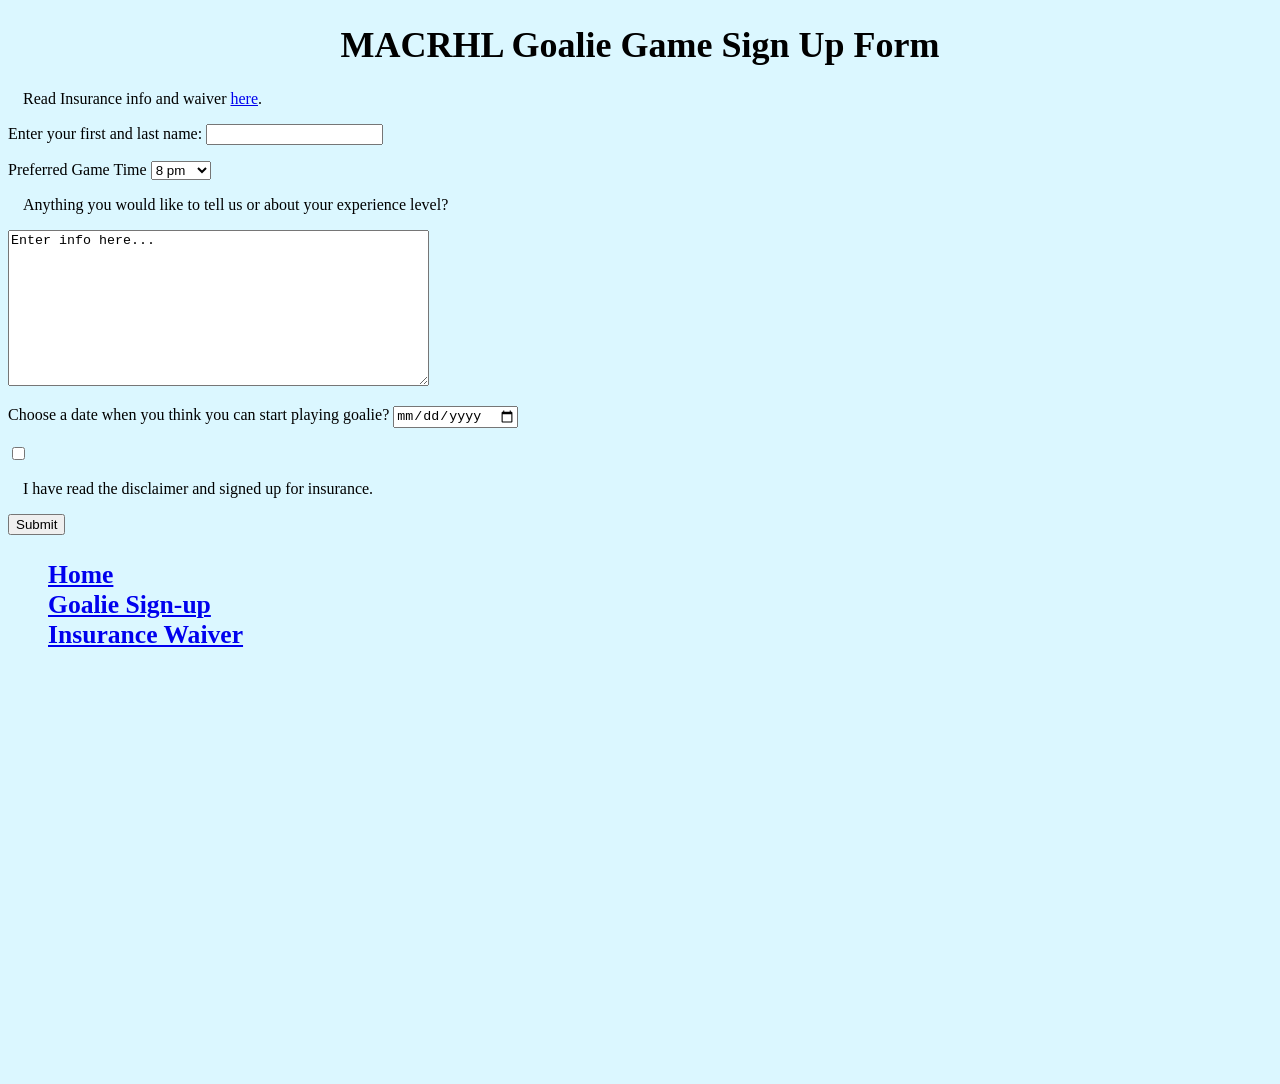
<file: goalie-signup.html>
<!DOCTYPE html>
<html>
<head>
  <title>MACRHL Womens Hockey League</title>
    <link rel="stylesheet" href="styles.css" type="text/css">
</head>
<body id="body-bg">

  <p></p>
    <h1>MACRHL Goalie Game Sign Up Form</h1>
  <p></p>
  <p></p>
  <p>Read Insurance info and waiver <a href="insurance.html">here</a>.</p>
  <p></p>
  <p></p>
  <form action="success.html" method="https://httpbin.org/post">
    <div>
      <p></p>
        <label>Enter your first and last name:</label>
        <input type="text" name="fullname">
      <p></p>
    </div>
    <div>
      <label>Preferred Game Time</label>
        <select name="time">
          <option value="name">8 pm</option>
          <option value="name">9 pm</option>
          <option value="name">10 pm</option>
          <option value="name">11 pm</option>
        </select>
    </div>
    <p></p>
    <p></p>
    <p>Anything you would like to tell us or about your experience level?</p>
    <textarea name="textarea" rows="10" cols="50">Enter info here...</textarea>
    <p></p>
    <p></p>
      <div>
        <p></p>
        <p></p>
        <label>Choose a date when you think you can start playing goalie?</label>
        <input type="date" name="date">
        <p></p>
        <p></p>
      </div>
    <div>
      <p></p>
      <p></p>
      <input type="checkbox" name="cb-agree" value="agree">
      <p>I have read the disclaimer and signed up for insurance.</p>        <p></p>
    </div>
    <p></p>
    <p></p>
    <p></p>
    <p></p>
    <button type="submit">Submit</button>
    <p></p>
    <p></p>

  </form>
  <p></p>
  <p></p>
  <p></p>
  <div id="nav-menu" >
    <ul>
      <li><a href="index.html">Home</a></li>
      <li><a href="goalie-signup.html">Goalie Sign-up</a></li>
      <li><a href="insurance.html">Insurance Waiver</a></li>
    </ul>
  </div>
  <footer>
  </footer>
</body>
</html>
</file>
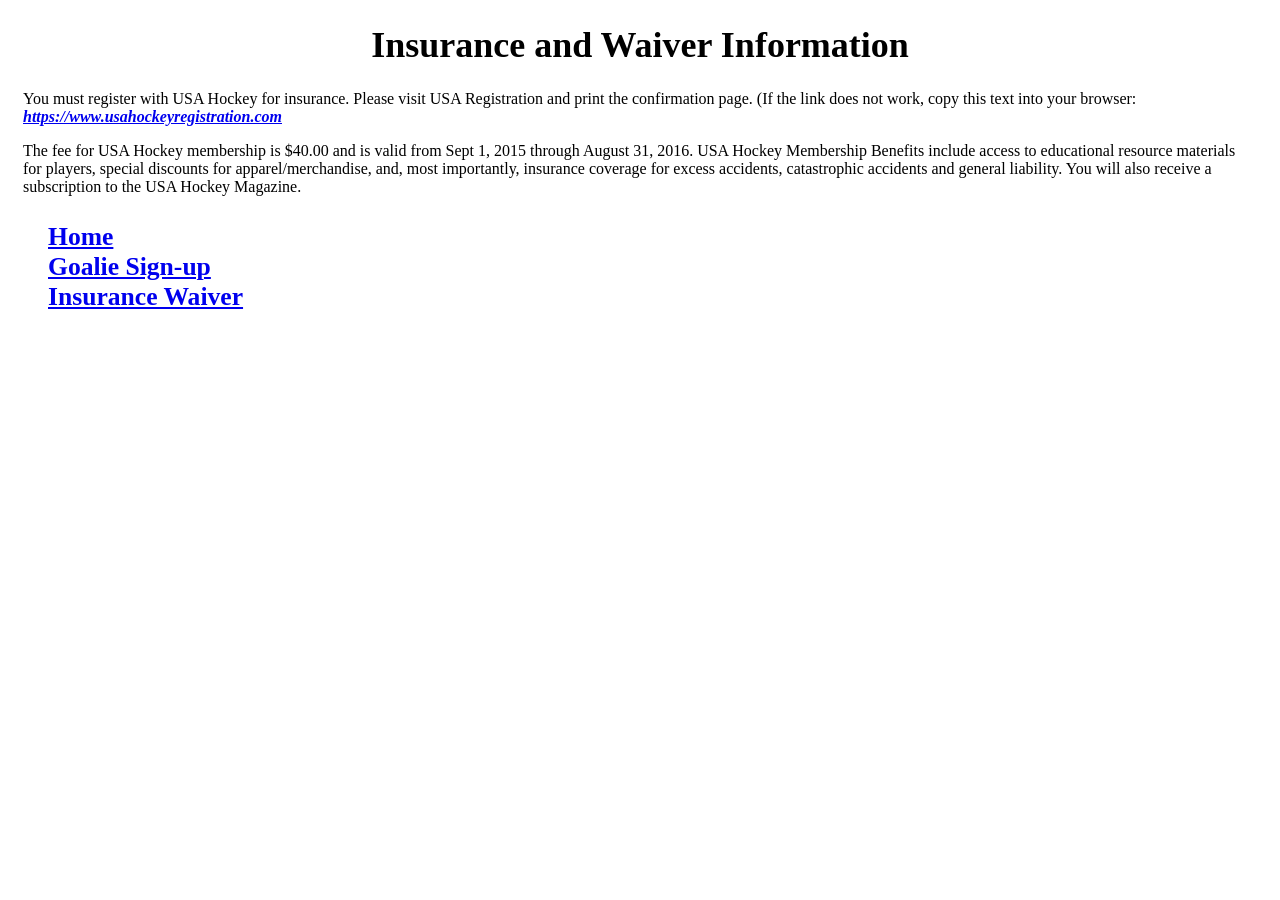
<file: insurance.html>
<!DOCTYPE html>
<html>
<head>
  <title>MACRHL Womens Hockey League</title>
    <link rel="stylesheet" href="styles.css" type="text/css">
</head>
<body>
  <p></p>
  <h1>Insurance and Waiver Information</h1>
  <p></p>
    <p>You must register with USA Hockey for insurance. Please visit USA Registration and print the confirmation page. (If the link does not work, copy this text into your browser: <a href="https://www.usahockeyregistration.com" target="blank"><em><strong> https://www.usahockeyregistration.com </strong></em></a></p>
  <p></p>

  <p>The fee for USA Hockey membership is $40.00 and is valid from Sept 1, 2015 through August 31, 2016. USA Hockey Membership
  Benefits include access to educational resource materials for players, special discounts for apparel/merchandise, and, most importantly, insurance coverage for excess accidents, catastrophic accidents and general liability. You will also receive a subscription to the USA Hockey Magazine.</p>

  <p></p>
  <p></p>
  <p></p>
  <div id="nav-menu" >
      <ul>
        <li><a href="index.html">Home</a></li>
        <li><a href="goalie-signup.html">Goalie Sign-up</a></li>
        <li><a href="insurance.html">Insurance Waiver</a></li>
      </ul>
  </div>
  <p></p>
  <p></p>
  <footer></footer>
</body>
</html>
</file>
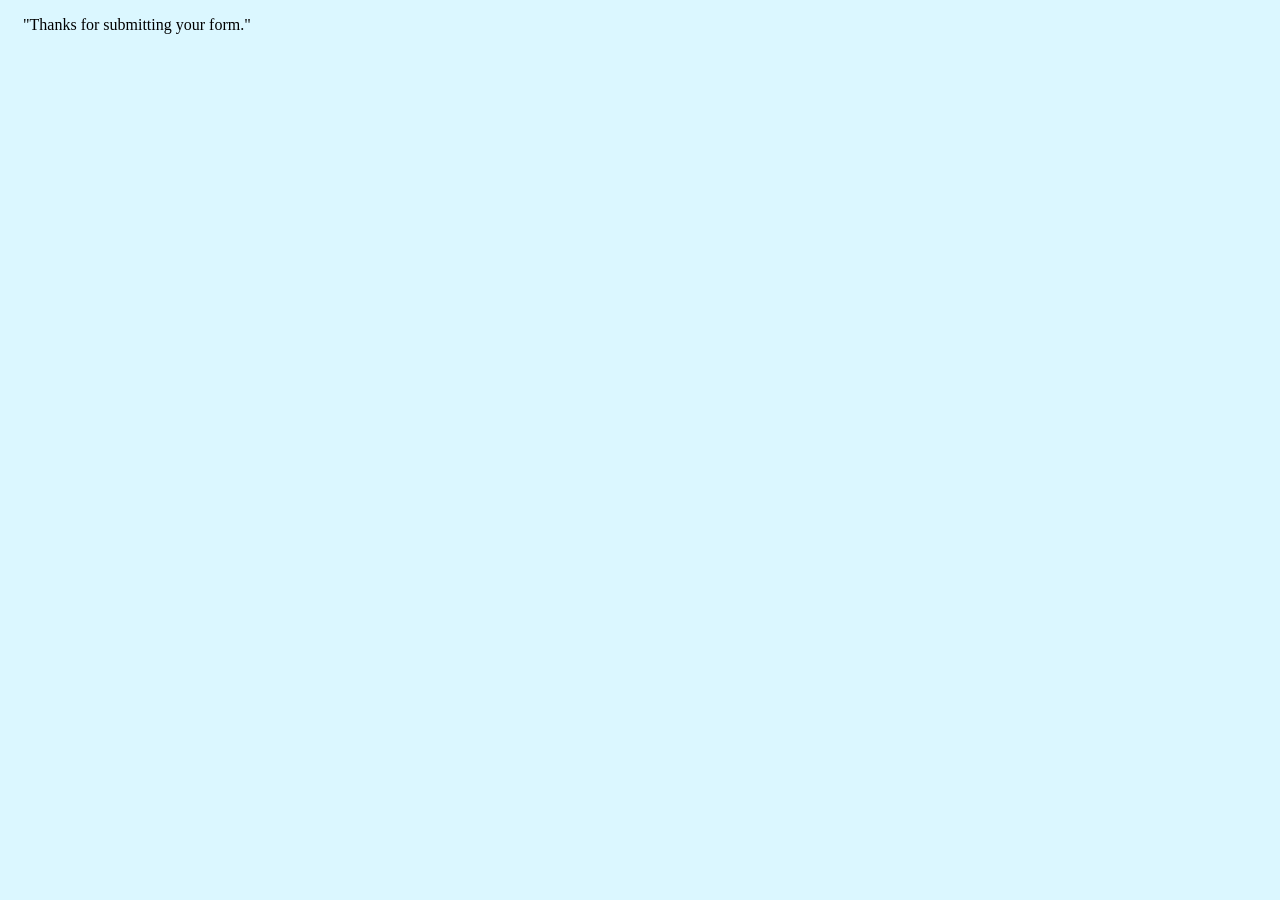
<file: success.html>
<!DOCTYPE html>
<html>
<head>
  <title>MACRHL Womens Hockey League</title>
  <link rel="stylesheet" href="styles.css" type="text/css">
</head>
  <body id="body-bg">
    <p>"Thanks for submitting your form."</p>
  <footer>
  </footer>
  </body>
</html>
</file>
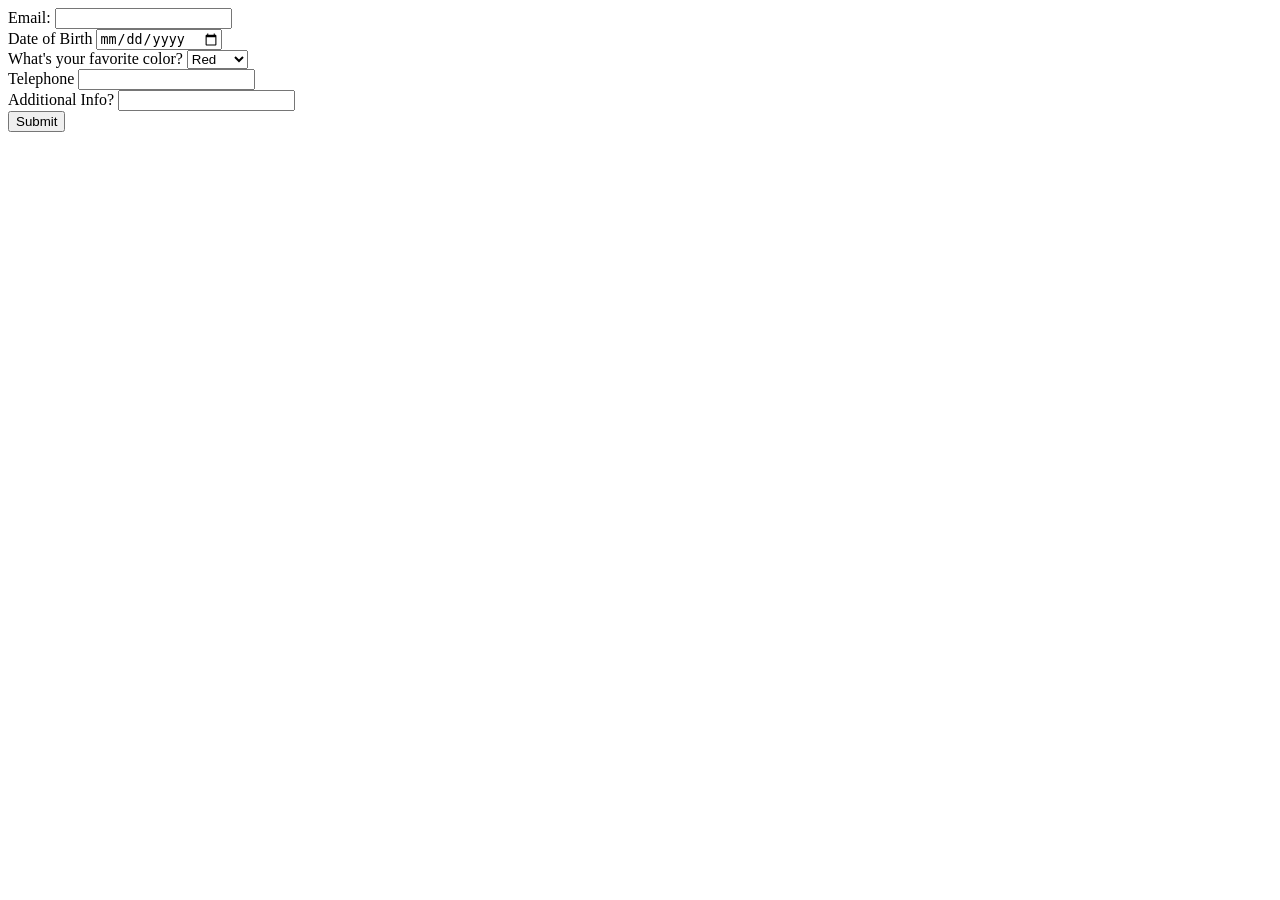
<file: html/forms/practice-form.html>
<!DOCTYPE html>
<html>
<head>
	<title>Practice Form By Angelo and Lillian</title>
</head>
<body>
	<form action="success.html" method="post">
  <div>
    <label>Email:</label>
    <input type="email" name="email">
  </div>
  <div>
    <label>Date of Birth</label>
    <input type="date" name="dob">
  </div>
 	<div>
 		<label>What's your favorite color?</label>

 		<select name="What's your favorite color">
 		<option value="value1">Yellow</option> 
 		<option value="value2" selected>Red</option> 
 		<option value="value3">Blue</option> 
 		</select>
 	</div>
 	<div>
    <label>Telephone</label>
    <input type="tel" name="number">
  </div>
 <div>
    <label>Additional Info?</label>
    <input type="textarea" name="text">
  </div>
  <button type="submit">Submit</button>
</form>
</body>
</html>
</file>
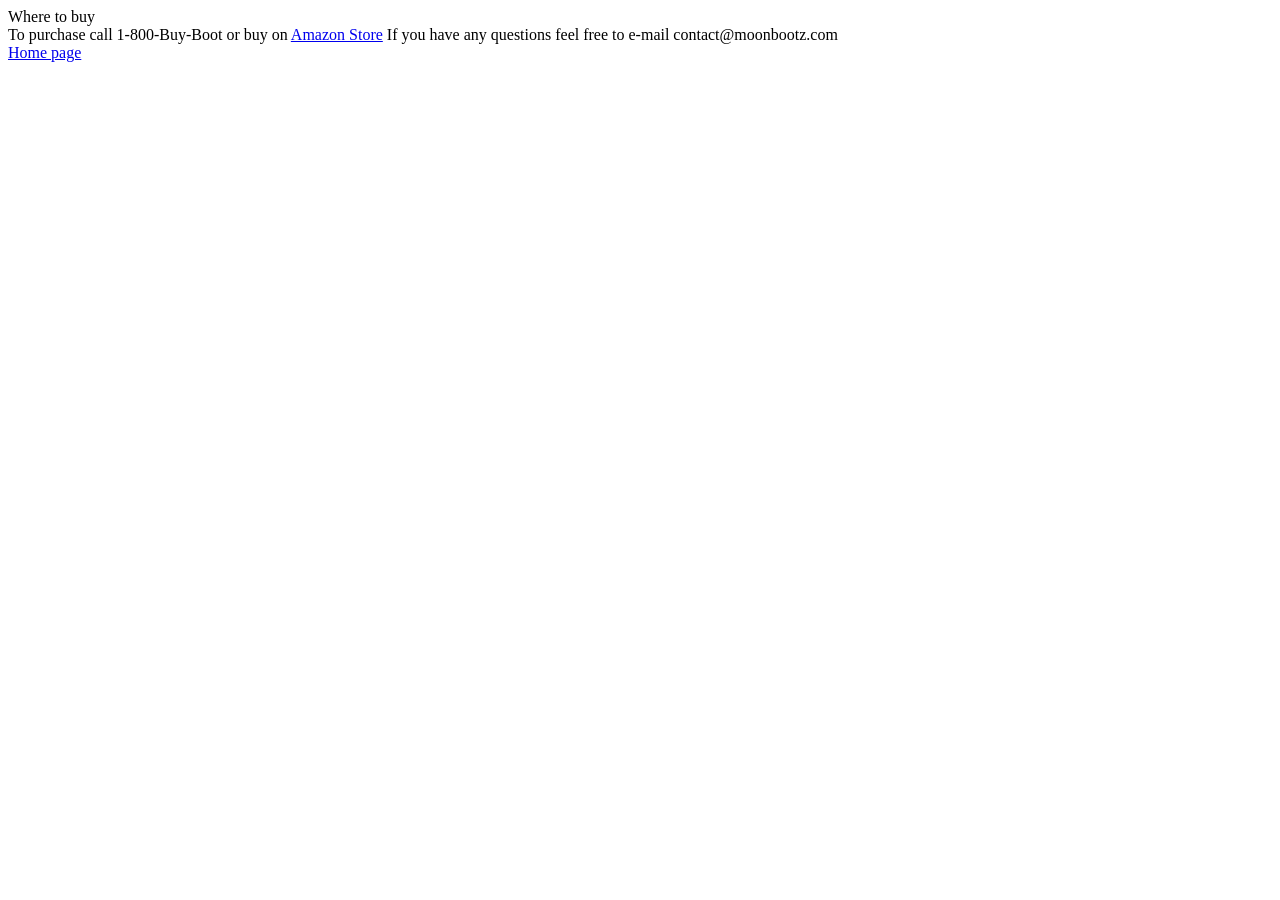
<file: html/moon_bootz/contact.html>
<!DOCTYPE html>
<header> Where to buy </header>
<p1> To purchase call 1-800-Buy-Boot or buy on <a href="https://amazon.com">Amazon Store</a> <p1>
<p2>If you have any questions feel free to e-mail contact@moonbootz.com</p2>

<footer> <a href="https://github.com/elillian/phase-0-tracks/blob/feature_branch/html/moon_bootz/index.html">Home page</a> </footer>
</file>
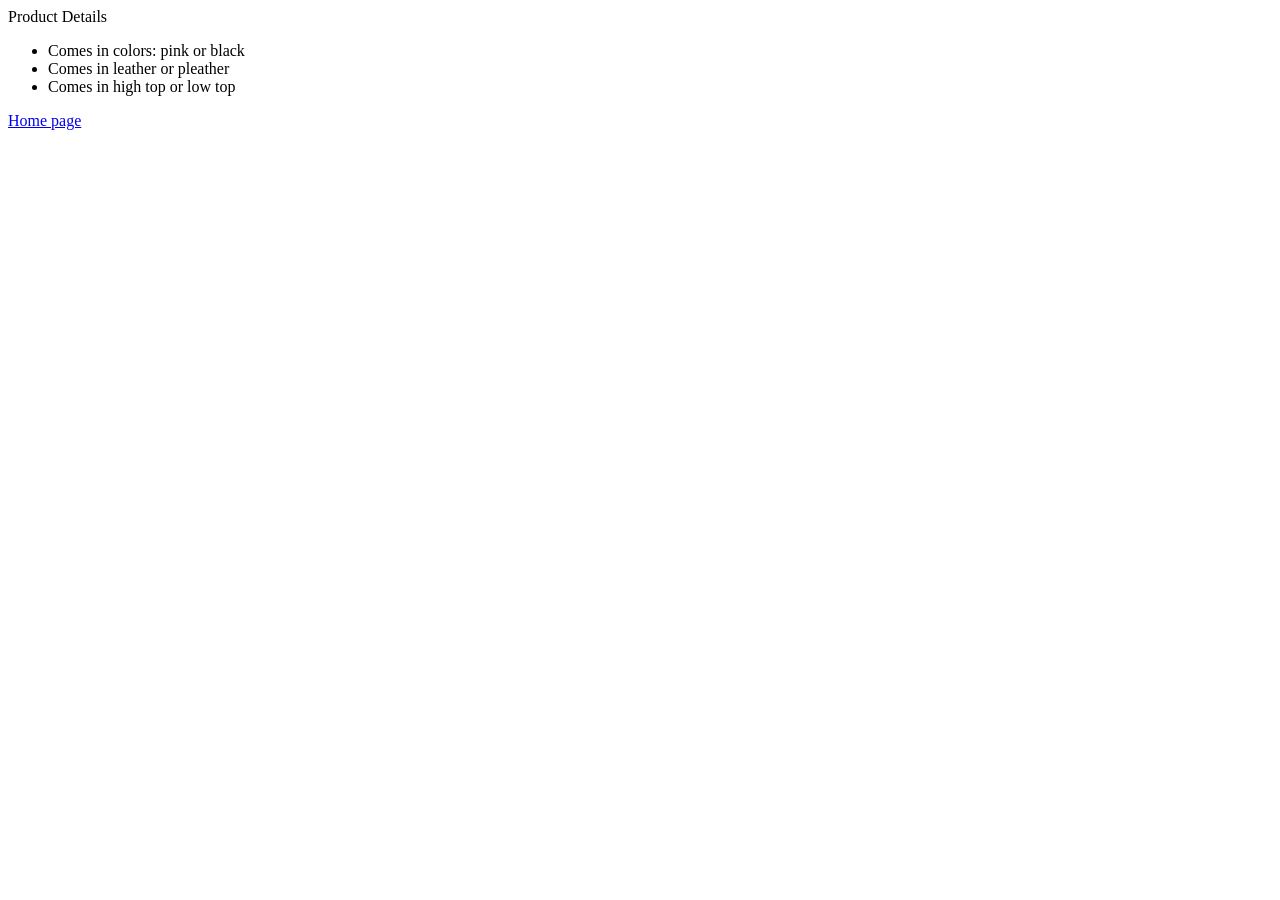
<file: html/moon_bootz/product_details.html>
<!DOCTYPE html>
<header> Product Details </header>
<ul>
<li> Comes in colors: pink or black </li>
<li> Comes in leather or pleather </li>
<li> Comes in high top or low top </li>
</ul>

<footer> <a href="https://github.com/elillian/phase-0-tracks/blob/feature_branch/html/moon_bootz/index.html">Home page</a> </footer>
</file>
<file: styles.css>
/* body {background:blue} */

h1 {
  font-size: 2.25em;
  width: auto;
  text-align: center;
}

h2 {
  font-size: 1.75em;
  width: auto;
  text-align: center;
}

p {
  padding-left: 15px;
  padding-right: 15px;
}

a:visited {
  color: pink;
  font-weight: bold;
}

#body-bg {
  background: #dbf7ff;
}

/*
#body-bg-img {
  background: #dbf7ff url(images/skates-background.png) top left no-repeat;
  background-size: 100%;
  z-index: -1;
}
*/

/* make bigger and bold */
#nav-menu ul {
  font-size: 1.6em;
  font-weight: bold;
  list-style-type: none;
}

/* page links visited =pink excluding nav */
#nav-menu ul a:visited {
  color: orange;
}

.align-center {
  text-align: center;
}

.img-container {
  display: block;
  position: relative;
  border: 3px solid orange;
  margin-right: auto;
  margin-left: auto;
  max-width: 60%;
  text-align: center;
  padding: 5px;
}


.centered-table {
  margin-left: auto;
  margin-right: auto;
}

table, th, td {
    border: 2px solid orange;
    padding: 20px;
    border-spacing: 5px;
    text-align: center;
}

footer {
  height: 400px;
  font-family: helvetica;
}

@media screen and (max-width: 500px) {

  h1 {
  font-size: 1.5em;
  }

  h2 {
  font-size: 1.25em;
  }

  #nav-menu ul {
  font-size: 1.25em;
  }
}
</file>
